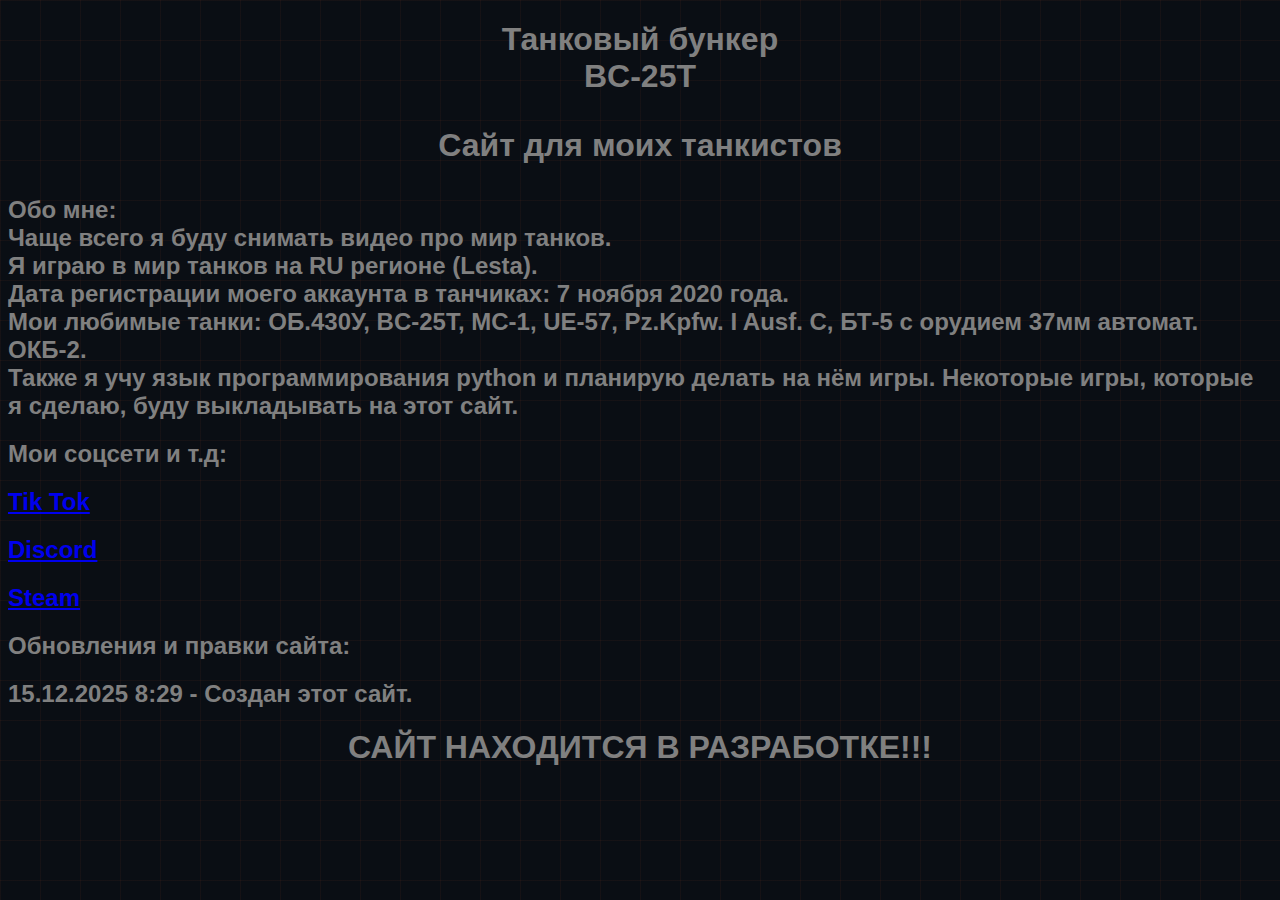
<file: index.html>
<!DOCTYPE html>
<html>
    <link rel="stylesheet" href="style.css">
    <head>
        <title>Танковый бункер BC-25T</title>
    </head>
    <body>
        <h1 class="site-title">
            Танковый бункер
            <div class="tank1">
                BC-25T
            </div>
            <p class="tagline">
                Сайт для моих танкистов
            </p>
        </h1>
    </body>
    <h2>
        Обо мне:
        <li>Чаще всего я буду снимать видео про мир танков.</li>
        <li>Я играю в мир танков на RU регионе (Lesta).</li>
        <li>Дата регистрации моего аккаунта в танчиках: 7 ноября 2020 года.</li>
        <li>Мои любимые танки: ОБ.430У, BC-25T, МС-1, UE-57, Pz.Kpfw. I Ausf. C, БТ-5 с орудием 37мм автомат. ОКБ-2.</li>
        <li>Также я учу язык программирования python и планирую делать на нём игры. Некоторые игры, которые я сделаю, буду выкладывать на этот сайт.</li>
    </h2>
    <h2>
        Мои соцсети и т.д:
    </h2>
    <h2>
        <a href="https://tiktok.com/@bc.25t">Tik Tok</a>
    </h2>
    <h2>
        <a href="https://discord.com/users/_borshik0_0">Discord</a>
    </h2>
    <h2>
        <a href="https://steamcommunity.com/profiles/76561199582377741/">Steam</a>
    </h2>
    <h2>
        Обновления и правки сайта:
    </h2>
    <h2>
        <li>15.12.2025 8:29 - Создан этот сайт.</li>
    </h2>
    <h1>
        <div class="v_razrabotke">
            САЙТ НАХОДИТСЯ В РАЗРАБОТКЕ!!!
        </div>
    </h1>

</html>
</file>
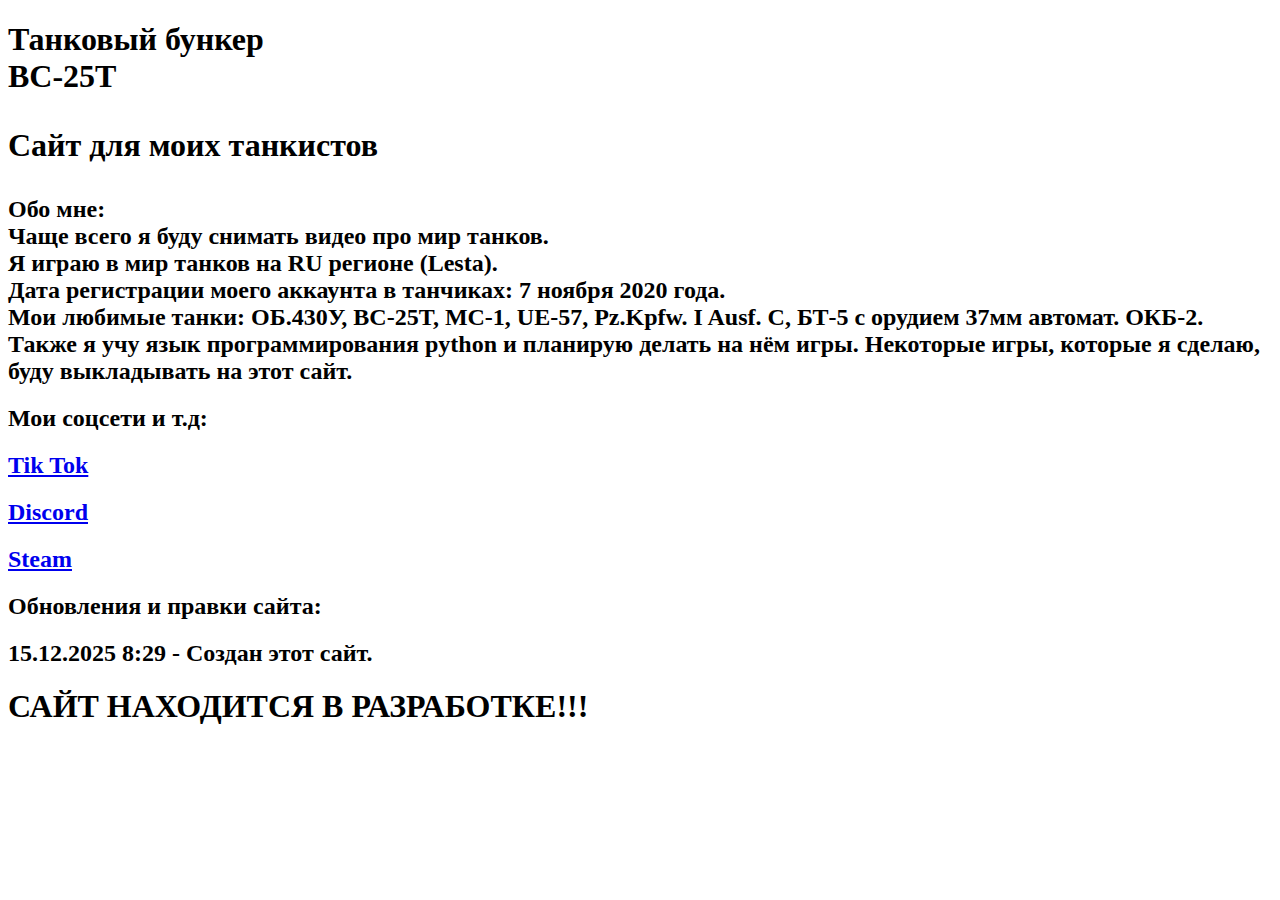
<file: tankoviy_bunker/index.html>
<!DOCTYPE html>
<html>
    <head>
        <title>Танковый бункер BC-25T</title>
    </head>
    <body>
        <h1 class="site-title">
            Танковый бункер
            <div class="tank1">
                BC-25T
            </div>
            <p class="tagline">
                Сайт для моих танкистов
            </p>
        </h1>
    </body>
    <h2>
        Обо мне:
        <li>Чаще всего я буду снимать видео про мир танков.</li>
        <li>Я играю в мир танков на RU регионе (Lesta).</li>
        <li>Дата регистрации моего аккаунта в танчиках: 7 ноября 2020 года.</li>
        <li>Мои любимые танки: ОБ.430У, BC-25T, МС-1, UE-57, Pz.Kpfw. I Ausf. C, БТ-5 с орудием 37мм автомат. ОКБ-2.</li>
        <li>Также я учу язык программирования python и планирую делать на нём игры. Некоторые игры, которые я сделаю, буду выкладывать на этот сайт.</li>
    </h2>
    <h2>
        Мои соцсети и т.д:
    </h2>
    <h2>
        <a href="https://tiktok.com/@bc.25t">Tik Tok</a>
    </h2>
    <h2>
        <a href="https://discord.com/users/_borshik0_0">Discord</a>
    </h2>
    <h2>
        <a href="https://steamcommunity.com/profiles/76561199582377741/">Steam</a>
    </h2>
    <h2>
        Обновления и правки сайта:
    </h2>
    <h2>
        <li>15.12.2025 8:29 - Создан этот сайт.</li>
    </h2>
    <h1>
        <div class="v_razrabotke">
            САЙТ НАХОДИТСЯ В РАЗРАБОТКЕ!!!
        </div>
    </h1>

</html>
</file>
<file: style.css>
body {
    background-color: #0a0e14;
    
    background-image: 
        linear-gradient(rgba(255, 107, 53, 0.05) 1px, transparent 1px),
        linear-gradient(90deg, rgba(255, 107, 53, 0.05) 1px, transparent 1px);
    background-size: 40px 40px;
    
    color: gray;
    font-family: Arial;
}
.site-title{
  text-align: center
}
.v_razrabotke{
  text-align: center;
}
</file>
